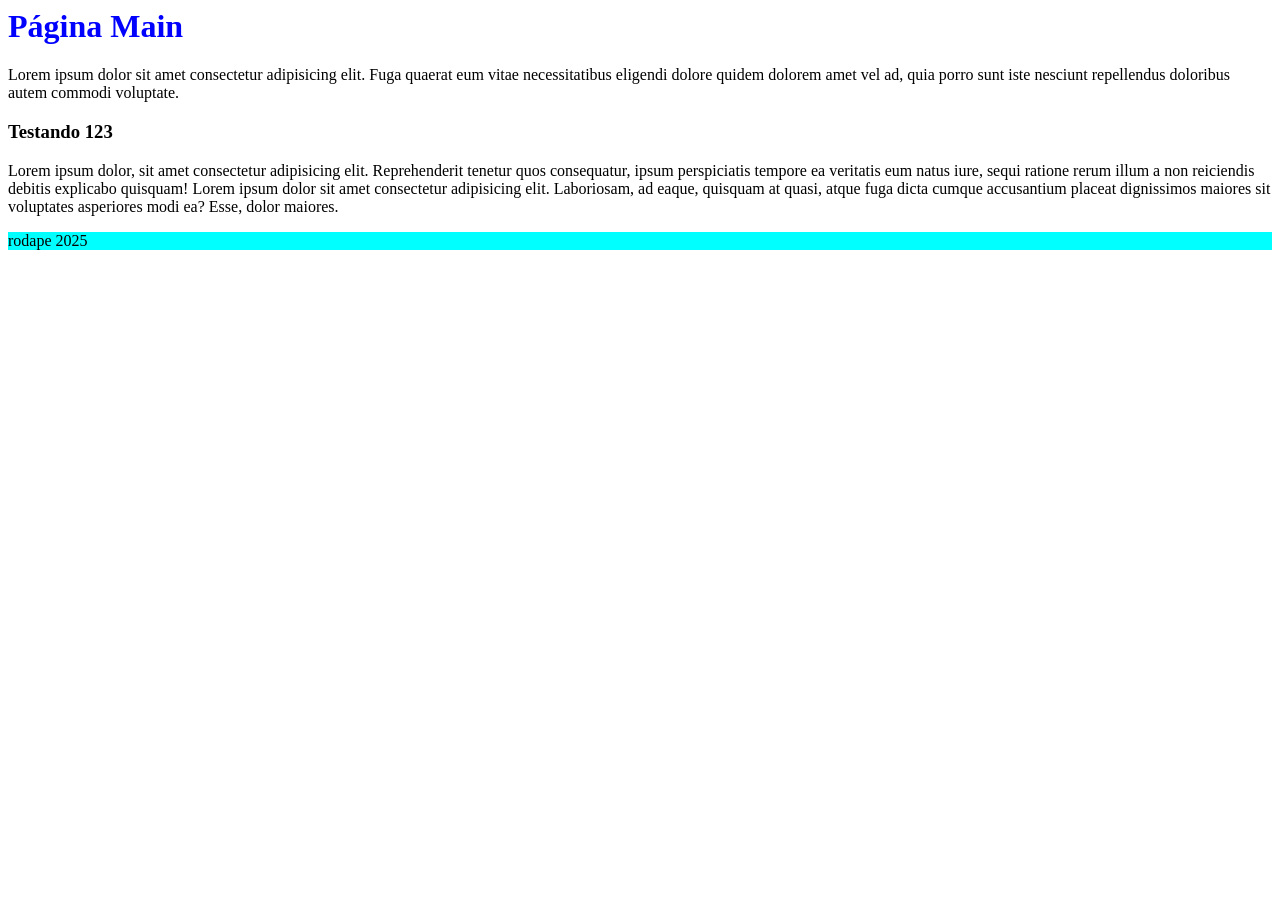
<file: index.html>
<html>
<head>
	<title> Minha aula de git </title>
	<link rel="stylesheet" href="style.css">
</head>

<body>
	<h1> Página Main </h1>
	<p class="lorem">Lorem ipsum dolor sit amet consectetur adipisicing elit. Fuga quaerat eum vitae necessitatibus eligendi dolore quidem dolorem amet vel ad, quia porro sunt iste nesciunt repellendus doloribus autem commodi voluptate.</p>

	<main>
		<article>
			<h3>Testando 123</h3>
			<p>Lorem ipsum dolor, sit amet consectetur adipisicing elit. Reprehenderit tenetur quos consequatur, ipsum perspiciatis tempore ea veritatis eum natus iure, sequi ratione rerum illum a non reiciendis debitis explicabo quisquam!

			Lorem ipsum dolor sit amet consectetur adipisicing elit. Laboriosam, ad eaque, quisquam at quasi, atque fuga dicta cumque accusantium placeat dignissimos maiores sit voluptates asperiores modi ea? Esse, dolor maiores.
			</p>
		</article>
	</main>

	<footer>
		rodape 2025
	</footer>
</body>

</html>
</file>
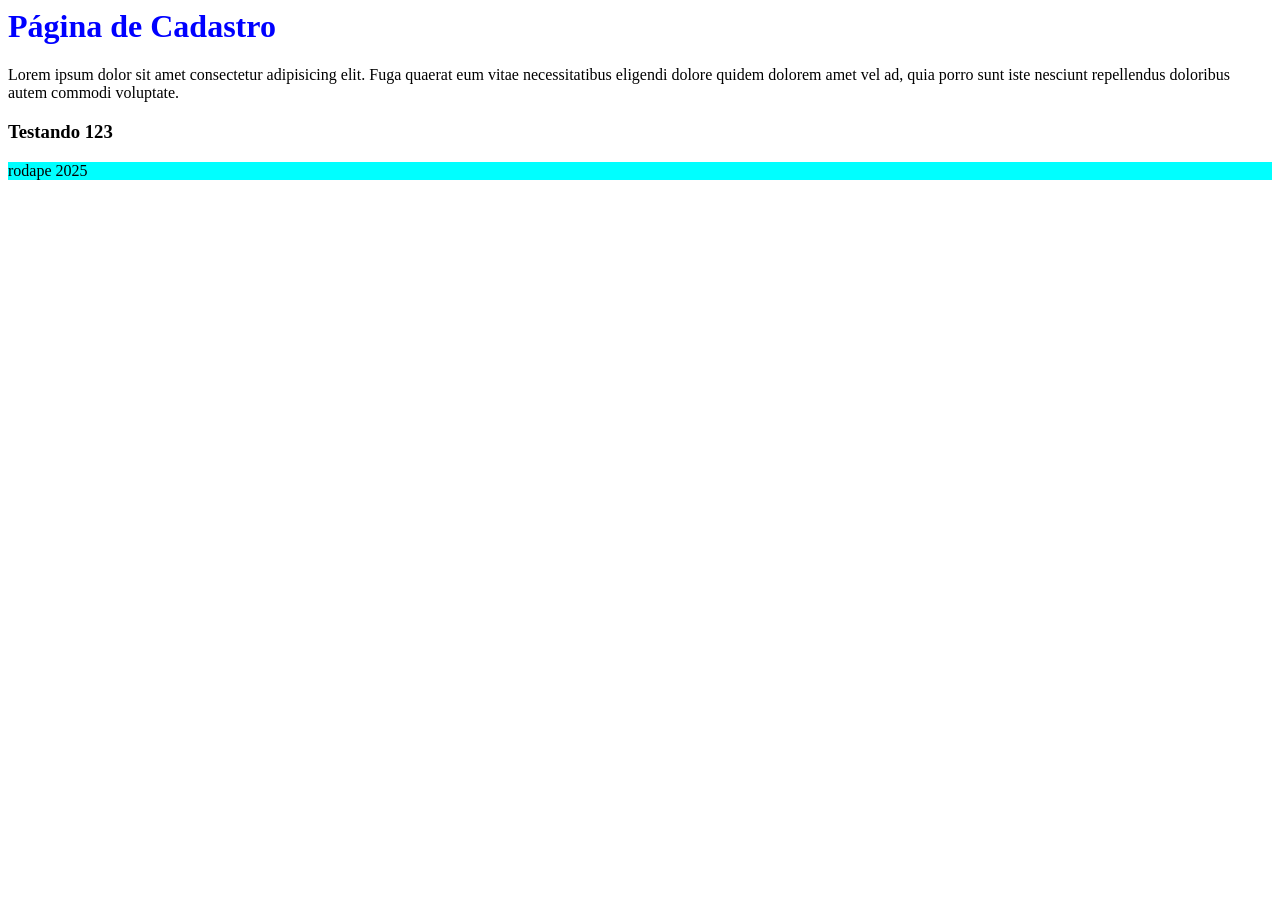
<file: cadastro_user.html>
<html>
<head>
	<title> Minha aula de git </title>
	<link rel="stylesheet" href="style.css">
</head>

<body>
	<h1> Página de Cadastro </h1>
	<p class="lorem">Lorem ipsum dolor sit amet consectetur adipisicing elit. Fuga quaerat eum vitae necessitatibus eligendi dolore quidem dolorem amet vel ad, quia porro sunt iste nesciunt repellendus doloribus autem commodi voluptate.</p>


    <main>
		<article>
            <h3>Testando 123</h3>
		</article>
	</main>

	<footer>
		rodape 2025
	</footer>
</body>

</html>
</file>
<file: style.css>
h1{
    color: blue;
}

footer{
    background-color: aqua;
}
</file>
